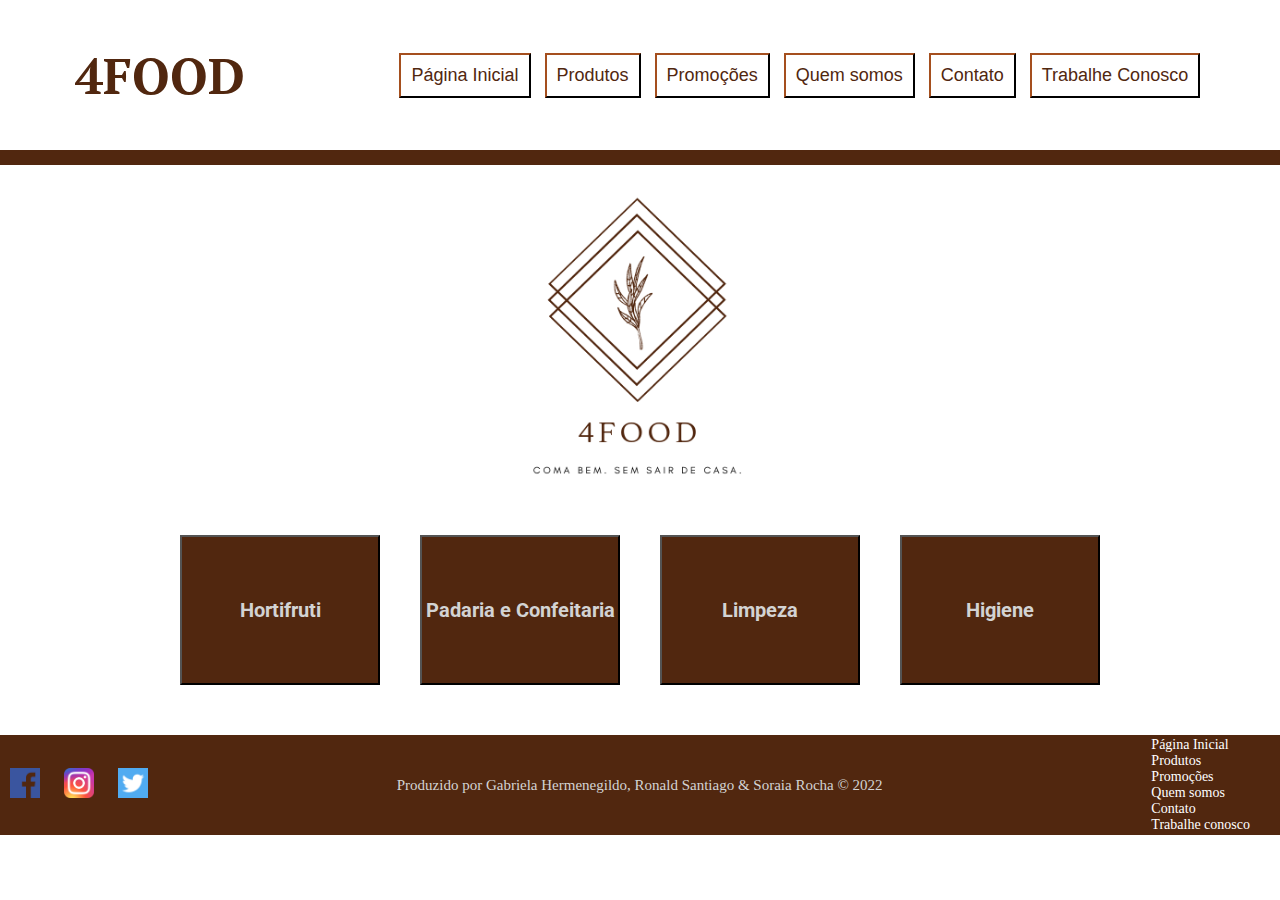
<file: index.html>
<!DOCTYPE html>
<html lang="en">

<head>
    <meta charset="UTF-8">
    <meta http-equiv="X-UA-Compatible" content="IE=edge">
    <meta name="viewport" content="width=device-width, initial-scale=1.0">
    <link rel="stylesheet" type="text/css" href="style-index.css">
    <link href="https://fonts.googleapis.com/css2?family=PT+Serif&display=swap" rel="stylesheet">
    <link href="https://fonts.googleapis.com/css2?family=Roboto:wght@300&display=swap" rel="stylesheet">
    <title>4Food - Página Inicial</title>
</head>

<body>

    <header>

        <h1>4FOOD</h1>

        <div>
            <a href="/index.html"><button class="container-botoes-navegacao">Página Inicial</button></a>
            <a href="/produtos/produtos.html"><button class="container-botoes-navegacao">Produtos</button></a>
            <a href="/promoções/promocoes.html"><button class="container-botoes-navegacao">Promoções</button></a>
            <a href="/quem-somos/quem-somos.html"><button class="container-botoes-navegacao">Quem somos</button></a>
            <a href="/contatos/contatos.html"><button class="container-botoes-navegacao">Contato</button></a>
            <a href="/trabalhe-conosco/trabalhe-conosco.html"><button class="container-botoes-navegacao">Trabalhe
                    Conosco</button></a>
        </div>

    </header>

    <main>

        <div class="imagem-logo">
            <img id="estilo-logo" src="/imgs/4food.png" alt="ícone 4food">
        </div>

        <div class="botoes-main">
            <a href="/produtos/produtos.html#Hortifruti"><button class="estilo-botoes-main">Hortifruti</button></a>
            <a href="/produtos/produtos.html#Padaria e Confeitaria"><button class="estilo-botoes-main">Padaria e
                Confeitaria</button></a>
            <a href="/produtos/produtos.html#Limpeza"><button class="estilo-botoes-main">Limpeza</button></a>
            <a href="/produtos/produtos.html#Higiene"><button class="estilo-botoes-main">Higiene</button></a>
        </div>


    </main>

    <footer>
        <div>
            <a target="_blank" href="https://www.facebook.com/"><img class="container-icones-footer"
                    src="/imgs/facebook.png" alt="ícone facebook"></a>
            <a target="_blank" href="https://www.instagram.com/"><img class="container-icones-footer"
                    src="/imgs/instagram-icone.png" alt="ícone instagram"></a>
            <a target="_blank" href="https://twitter.com/"><img class="container-icones-footer" src="/imgs/twitter.png"
                    alt="ícone twitter"></a>
        </div>

        <p>Produzido por Gabriela Hermenegildo, Ronald Santiago & Soraia Rocha © 2022</p>

        <div class="container-navegacao-footer">
            <a href="/index.html">Página Inicial</a>
            <a href="/produtos/produtos.html">Produtos</a>
            <a href="/promoções/promocoes.html">Promoções</a>
            <a href="/quem-somos/quem-somos.html">Quem somos</a>
            <a href="/contato/contatos.html">Contato</a>
            <a href="/trabalhe-conosco/trabalhe-conosco.html">Trabalhe conosco</a>
        </div>

    </footer>

</body>

</html>
</file>
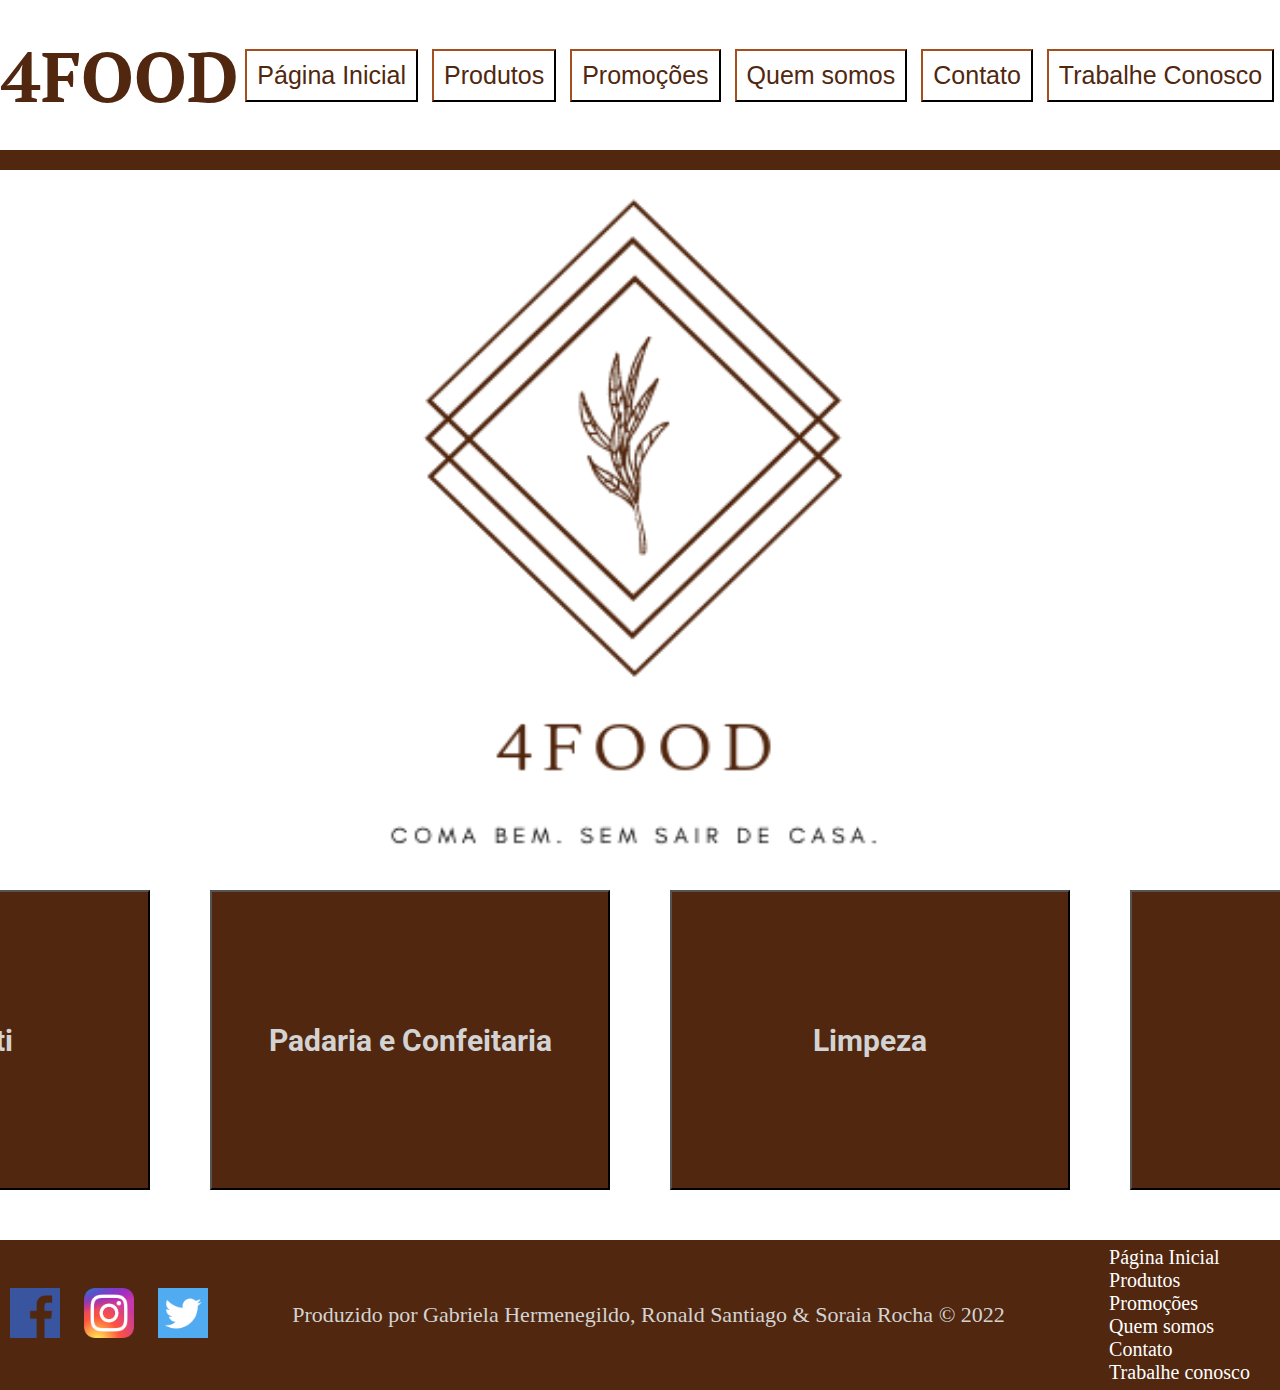
<file: home/index.html>
<!DOCTYPE html>
<html lang="en">

<head>
    <meta charset="UTF-8">
    <meta http-equiv="X-UA-Compatible" content="IE=edge">
    <meta name="viewport" content="width=device-width, initial-scale=1.0">
    <link rel="stylesheet" type="text/css" href="style-index.css">
    <link href="https://fonts.googleapis.com/css2?family=PT+Serif&display=swap" rel="stylesheet">
    <link href="https://fonts.googleapis.com/css2?family=Roboto:wght@300&display=swap" rel="stylesheet">
    <title>4Food - Página Inicial</title>
</head>

<body>

    <header>

        <h1>4FOOD</h1>

        <div>
            <a href="/home/index.html"><button class="container-botoes-navegacao">Página Inicial</button></a>
            <a href="/produtos/produtos.html"><button class="container-botoes-navegacao">Produtos</button></a>
            <a href="/promoções/promocoes.html"><button class="container-botoes-navegacao">Promoções</button></a>
            <a href="/quem-somos/quem-somos.html"><button class="container-botoes-navegacao">Quem somos</button></a>
            <a href="/contatos/contatos.html"><button class="container-botoes-navegacao">Contato</button></a>
            <a href="/trabalhe-conosco/trabalhe-conosco.html"><button class="container-botoes-navegacao">Trabalhe
                    Conosco</button></a>
        </div>

    </header>

    <main>

        <div class="imagem-logo">
            <img id="estilo-logo" src="/imgs/4food.png" alt="ícone 4food">
        </div>

        <div class="botoes-main">
            <a href="/produtos/produtos.html#Hortifruti"><button class="estilo-botoes-main">Hortifruti</button></a>
            <a href="/produtos/produtos.html#Padaria e Confeitaria"><button class="estilo-botoes-main">Padaria e
                Confeitaria</button></a>
            <a href="/produtos/produtos.html#Limpeza"><button class="estilo-botoes-main">Limpeza</button></a>
            <a href="/produtos/produtos.html#Higiene"><button class="estilo-botoes-main">Higiene</button></a>
        </div>


    </main>

    <footer>
        <div>
            <a target="_blank" href="https://www.facebook.com/"><img class="container-icones-footer"
                    src="/imgs/facebook.png" alt="ícone facebook"></a>
            <a target="_blank" href="https://www.instagram.com/"><img class="container-icones-footer"
                    src="/imgs/instagram-icone.png" alt="ícone instagram"></a>
            <a target="_blank" href="https://twitter.com/"><img class="container-icones-footer" src="/imgs/twitter.png"
                    alt="ícone twitter"></a>
        </div>

        <p>Produzido por Gabriela Hermenegildo, Ronald Santiago & Soraia Rocha © 2022</p>

        <div class="container-navegacao-footer">
            <a href="/home/index.html">Página Inicial</a>
            <a href="/produtos/produtos.html">Produtos</a>
            <a href="/promoções/promocoes.html">Promoções</a>
            <a href="/quem-somos/quem-somos.html">Quem somos</a>
            <a href="/contato/contatos.html">Contato</a>
            <a href="/trabalhe-conosco/trabalhe-conosco.html">Trabalhe conosco</a>
        </div>

    </footer>

</body>

</html>
</file>
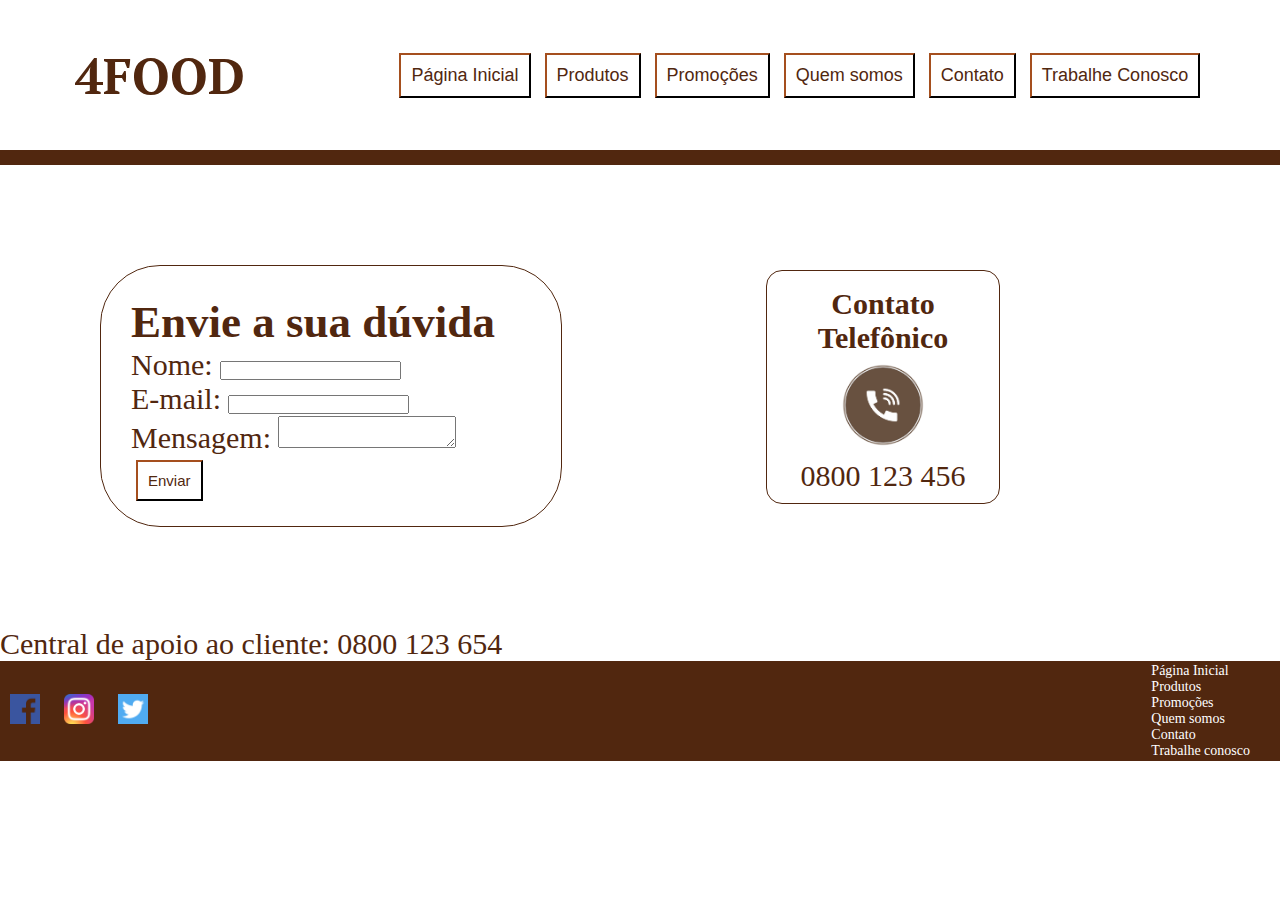
<file: contatos/contatos.html>
<!DOCTYPE html>
<html lang="en">
<head>
    <meta charset="UTF-8">
    <meta http-equiv="X-UA-Compatible" content="IE=edge">
    <meta name="viewport" content="width=device-width, initial-scale=1.0">
    <link href="https://fonts.googleapis.com/css2?family=PT+Serif&display=swap" rel="stylesheet">
    <link rel="stylesheet" href="contatos.css"/>
    <title>Fale conosco</title>
</head>
<body>
    <header>
        <h1>4FOOD</h1>
        <div>
            <a href="/index.html"><button class="container-botoes-navegacao">Página Inicial</button></a>
            <a href="/produtos/produtos.html"><button class="container-botoes-navegacao">Produtos</button></a>
            <a href="/promoções/promocoes.html"><button class="container-botoes-navegacao">Promoções</button></a>
            <a href="/quem-somos/quem-somos.html"><button class="container-botoes-navegacao">Quem somos</button></a>
            <a href="/contatos/contatos.html"><button class="container-botoes-navegacao">Contato</button></a>
            <a href="/trabalhe-conosco/trabalhe-conosco.html"><button class="container-botoes-navegacao">Trabalhe
                    Conosco</button></a>
        </div>

    </header>

    <form action="/pagina-processa-dados-do-form" method="post">
        <h2>Envie a sua dúvida</h2>
        <div>
            <label for="name">Nome:</label>
            <input type="text" id="name" />
        </div>
        <div>
            <label for="mail">E-mail:</label>
            <input type="email" id="mail" />
        </div>
        <div>
            <label for="msg">Mensagem:</label>
            <textarea id="msg"></textarea>
        </div>
        <div class="button">
            <button type="submit">Enviar</button>
        </div>
    </form>

    <section>
        <h3>Contato Telefônico</h3>
        <img src="[data-uri]">
        <p>0800 123 456</p>
    </section> 

    <p>Central de apoio ao cliente: 0800 123 654</p>

    <footer>
        <div>
                       <a target="_blank" href="https://www.facebook.com/"><img class="container-icones-footer"
                    src="/imgs/facebook.png" alt="ícone facebook"></a>
            <a target="_blank" href="https://www.instagram.com/"><img class="container-icones-footer"
                    src="/imgs/instagram-icone.png" alt="ícone instagram"></a>
            <a target="_blank" href="https://twitter.com/"><img class="container-icones-footer" src="/imgs/twitter.png"
                    alt="ícone twitter"></a>
        </div>

        <p>Produzido por Gabriela Hermenegildo, Ronald Santiago & Soraia Rocha © 2022</p>

        <div class="container-navegacao-footer">
            <a href="/index.html">Página Inicial</a>
            <a href="/produtos/produtos.html">Produtos</a>
            <a href="/promoções/promocoes.html">Promoções</a>
            <a href="/quem-somos/quem-somos.html">Quem somos</a>
            <a href="/contato/contatos.html">Contato</a>
            <a href="/trabalhe-conosco/trabalhe-conosco.html">Trabalhe conosco</a>
        </div>


    </footer>
</body>
</html>
</file>
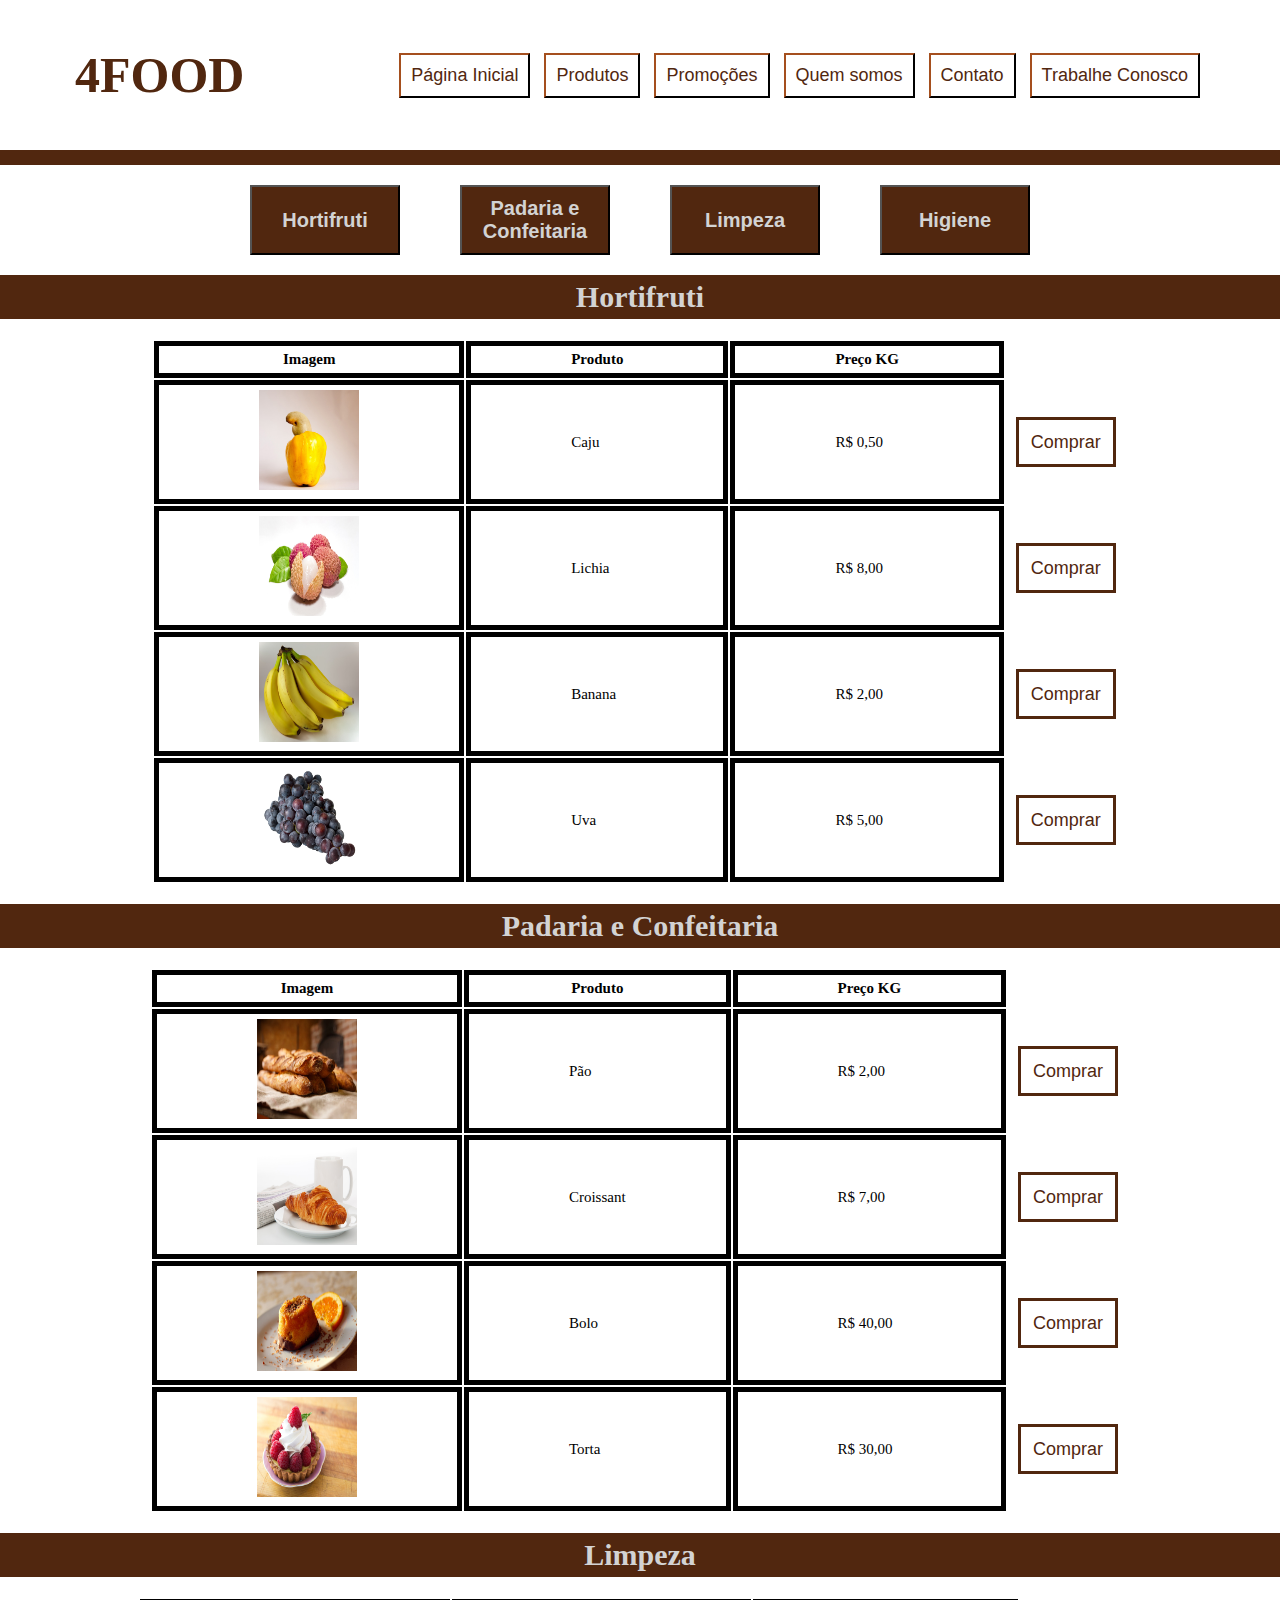
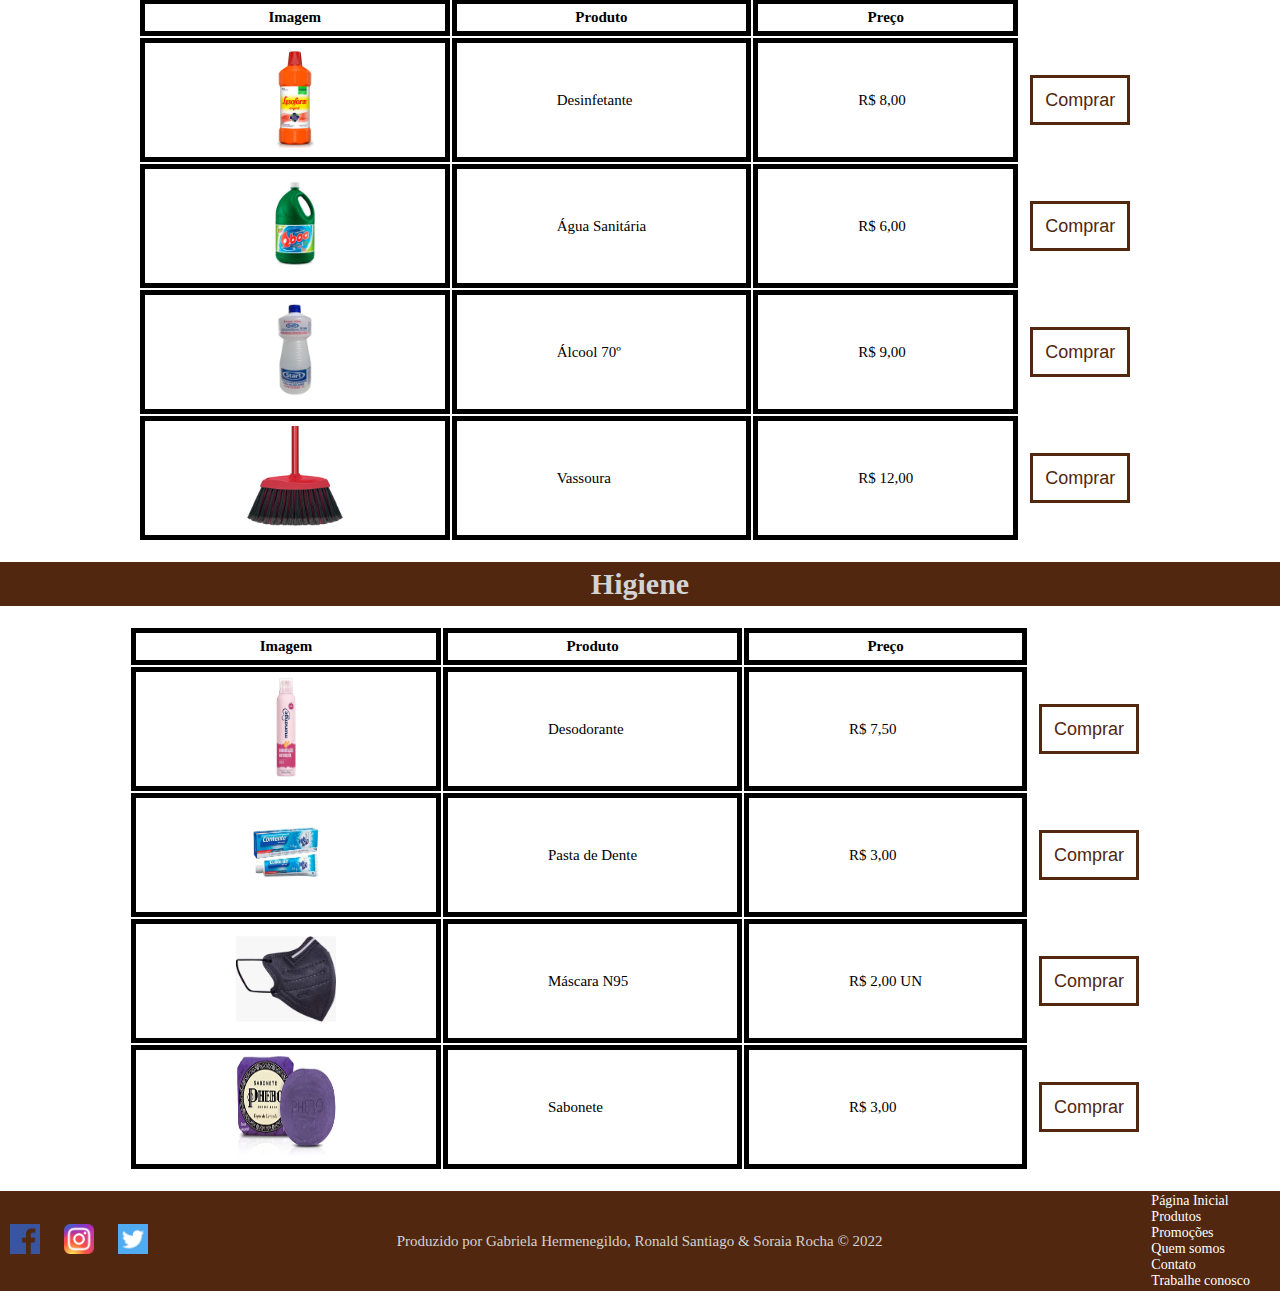
<file: produtos/produtos.html>
<!DOCTYPE html>
<html lang="en">

<head>
    <meta charset="UTF-8">
    <meta http-equiv="X-UA-Compatible" content="IE=edge">
    <meta name="viewport" content="width=device-width, initial-scale=1.0">
    <link rel="stylesheet" type="text/css" href="style-produtos.css">
    <title>4Food - Produtos</title>
</head>

<body>

    <header>

        <h1>4FOOD</h1>

        <div>
            <a href="/index.html"><button class="container-botoes-navegacao">Página Inicial</button></a>
            <a href="/produtos/produtos.html"><button class="container-botoes-navegacao">Produtos</button></a>
            <a href="/promoções/promocoes.html"><button class="container-botoes-navegacao">Promoções</button></a>
            <a href="/quem-somos/quem-somos.html"><button class="container-botoes-navegacao">Quem somos</button></a>
            <a href="/contatos/contatos.html"><button class="container-botoes-navegacao">Contato</button></a>
            <a href="/trabalhe-conosco/trabalhe-conosco.html"><button class="container-botoes-navegacao">Trabalhe
                    Conosco</button></a>
        </div>

    </header>

    <main>

        <div class="botoes-main">
            <a href="#Hortifruti"><button class="estilo-botoes-main">Hortifruti</button></a>
            <a href="#Padaria e Confeitaria"><button class="estilo-botoes-main">Padaria e Confeitaria</button></a>
            <a href="#Limpeza"><button class="estilo-botoes-main">Limpeza</button></a>
            <a href="#Higiene"><button class="estilo-botoes-main">Higiene</button></a>
        </div>

        <div id="Hortifruti" class="container-titulos">
            <h2>Hortifruti</h2>
        </div>
        <div class="container-div-tabela">
            <table>
                <tr>
                    <th class="container-tabela">Imagem</th>
                    <th class="container-tabela">Produto</th>
                    <th class="container-tabela">Preço KG</th>
                </tr>
                <tr>
                    <td class="container-tabela"><img class="container-imagens-tabela" src="/imgs/caju.jpg"
                            alt="Imagem de Caju"></td>
                    <td class="container-tabela">Caju</td>
                    <td class="container-tabela">R$ 0,50</td>
                    <td><button class="container-botoes-tabela">Comprar</button></td>
                </tr>
                <tr>
                    <td class="container-tabela"><img class="container-imagens-tabela" src="/imgs/lichia.jpg"
                            alt="Imagem de Lichia"></td>
                    <td class="container-tabela">Lichia</td>
                    <td class="container-tabela">R$ 8,00</td>
                    <td><button class="container-botoes-tabela">Comprar</button></td>
                </tr>
                <tr>
                    <td class="container-tabela"><img class="container-imagens-tabela" src="/imgs/banana.jpg"
                            alt="Imagem de Banana"></td>
                    <td class="container-tabela">Banana</td>
                    <td class="container-tabela">R$ 2,00</td>
                    <td><button class="container-botoes-tabela">Comprar</button></td>
                </tr>
                <tr>
                    <td class="container-tabela"><img class="container-imagens-tabela" src="/imgs/uva.webp"
                            alt="Imagem de Uva"></td>
                    <td class="container-tabela">Uva</td>
                    <td class="container-tabela">R$ 5,00</td>
                    <td><button class="container-botoes-tabela">Comprar</button></td>
                </tr>
            </table>
        </div>

        <div id="Padaria e Confeitaria" class="container-titulos">
            <h2>Padaria e Confeitaria</h2>
        </div>

        <div class="container-div-tabela">
            <table>
                <tr>
                    <th class="container-tabela">Imagem</th>
                    <th class="container-tabela">Produto</th>
                    <th class="container-tabela">Preço KG</th>
                </tr>
                <tr>
                    <td class="container-tabela"><img class="container-imagens-tabela" src="/imgs/pao.webp"
                            alt="Imagem de Pão"></td>
                    <td class="container-tabela">Pão</td>
                    <td class="container-tabela">R$ 2,00</td>
                    <td><button class="container-botoes-tabela">Comprar</button></td>
                </tr>
                <tr>
                    <td class="container-tabela"><img class="container-imagens-tabela" src="/imgs/croissant.jpg"
                            alt="Imagem de Caju"></td>
                    <td class="container-tabela">Croissant</td>
                    <td class="container-tabela">R$ 7,00</td>
                    <td><button class="container-botoes-tabela">Comprar</button></td>
                </tr>
                <tr>
                    <td class="container-tabela"><img class="container-imagens-tabela" src="/imgs/bolo.jpg"
                            alt="Imagem de Caju"></td>
                    <td class="container-tabela">Bolo</td>
                    <td class="container-tabela">R$ 40,00</td>
                    <td><button class="container-botoes-tabela">Comprar</button></td>
                </tr>
                <tr>
                    <td class="container-tabela"><img class="container-imagens-tabela" src="/imgs/torta.jpg"
                            alt="Imagem de Caju"></td>
                    <td class="container-tabela">Torta</td>
                    <td class="container-tabela">R$ 30,00</td>
                    <td><button class="container-botoes-tabela">Comprar</button></td>
                </tr>
            </table>
        </div>

        <div id="Limpeza" class="container-titulos">
            <h2>Limpeza</h2>
        </div>

        <div class="container-div-tabela">
            <table>
                <tr>
                    <th class="container-tabela">Imagem</th>
                    <th class="container-tabela">Produto</th>
                    <th class="container-tabela">Preço</th>
                </tr>
                <tr>
                    <td class="container-tabela"><img class="container-imagens-tabela" src="/imgs/desinfetante.jpg"
                            alt="Imagem de Desinfetante"></td>
                    <td class="container-tabela">Desinfetante</td>
                    <td class="container-tabela">R$ 8,00</td>
                    <td><button class="container-botoes-tabela">Comprar</button></td>
                </tr>
                <tr>
                    <td class="container-tabela"><img class="container-imagens-tabela" src="/imgs/agua-sanitaria.jpg"
                            alt="Imagem de Água Sanitária"></td>
                    <td class="container-tabela">Água Sanitária</td>
                    <td class="container-tabela">R$ 6,00</td>
                    <td><button class="container-botoes-tabela">Comprar</button></td>
                </tr>
                <tr>
                    <td class="container-tabela"><img class="container-imagens-tabela" src="/imgs/alcool-70.jpg"
                            alt="Imagem de Alcool 70º"></td>
                    <td class="container-tabela">Álcool 70º</td>
                    <td class="container-tabela">R$ 9,00</td>
                    <td><button class="container-botoes-tabela">Comprar</button></td>
                </tr>
                <tr>
                    <td class="container-tabela"><img class="container-imagens-tabela" src="/imgs/vassoura.png"
                            alt="Imagem de Vassoura"></td>
                    <td class="container-tabela">Vassoura</td>
                    <td class="container-tabela">R$ 12,00</td>
                    <td><button class="container-botoes-tabela">Comprar</button></td>
                </tr>
            </table>
        </div>

        <div id="Higiene" class="container-titulos">
            <h2>Higiene</h2>
        </div>

        <div class="container-div-tabela">
            <table>
                <tr>
                    <th class="container-tabela">Imagem</th>
                    <th class="container-tabela">Produto</th>
                    <th class="container-tabela">Preço</th>
                </tr>
                <tr>
                    <td class="container-tabela"><img class="container-imagens-tabela" src="/imgs/desodorante.jpg"
                            alt="Imagem de Desodorante"></td>
                    <td class="container-tabela">Desodorante</td>
                    <td class="container-tabela">R$ 7,50</td>
                    <td><button class="container-botoes-tabela">Comprar</button></td>
                </tr>
                <tr>
                    <td class="container-tabela"><img class="container-imagens-tabela" src="/imgs/pasta-de-dente.jpg"
                            alt="Imagem de Pasta de Dente"></td>
                    <td class="container-tabela">Pasta de Dente</td>
                    <td class="container-tabela">R$ 3,00</td>
                    <td><button class="container-botoes-tabela">Comprar</button></td>
                </tr>
                <tr>
                    <td class="container-tabela"><img class="container-imagens-tabela" src="/imgs/mascara.jfif"
                            alt="Imagem de Máscara"></td>
                    <td class="container-tabela">Máscara N95</td>
                    <td class="container-tabela">R$ 2,00 UN</td>
                    <td><button class="container-botoes-tabela">Comprar</button></td>
                </tr>
                <tr>
                    <td class="container-tabela"><img class="container-imagens-tabela" src="/imgs/phebo.jpg"
                            alt="Imagem de Sabonete"></td>
                    <td class="container-tabela">Sabonete</td>
                    <td class="container-tabela">R$ 3,00</td>
                    <td><button class="container-botoes-tabela">Comprar</button></td>
                </tr>
            </table>
        </div>

    </main>

    <footer>
        <div>
            <a target="_blank" href="https://www.facebook.com/"><img class="container-icones-footer"
                    src="/imgs/facebook.png" alt="ícone facebook"></a>
            <a target="_blank" href="https://www.instagram.com/"><img class="container-icones-footer"
                    src="/imgs/instagram-icone.png" alt="ícone instagram"></a>
            <a target="_blank" href="https://twitter.com/"><img class="container-icones-footer" src="/imgs/twitter.png"
                    alt="ícone twitter"></a>
        </div>

        <p>Produzido por Gabriela Hermenegildo, Ronald Santiago & Soraia Rocha © 2022</p>

        <div class="container-navegacao-footer">
            <a href="/index.html">Página Inicial</a>
            <a href="/produtos/produtos.html">Produtos</a>
            <a href="/promoções/promocoes.html">Promoções</a>
            <a href="/quem-somos/quem-somos.html">Quem somos</a>
            <a href="/contato/contatos.html">Contato</a>
            <a href="/trabalhe-conosco/trabalhe-conosco.html">Trabalhe conosco</a>
        </div>

    </footer>

</body>

</html>
</file>
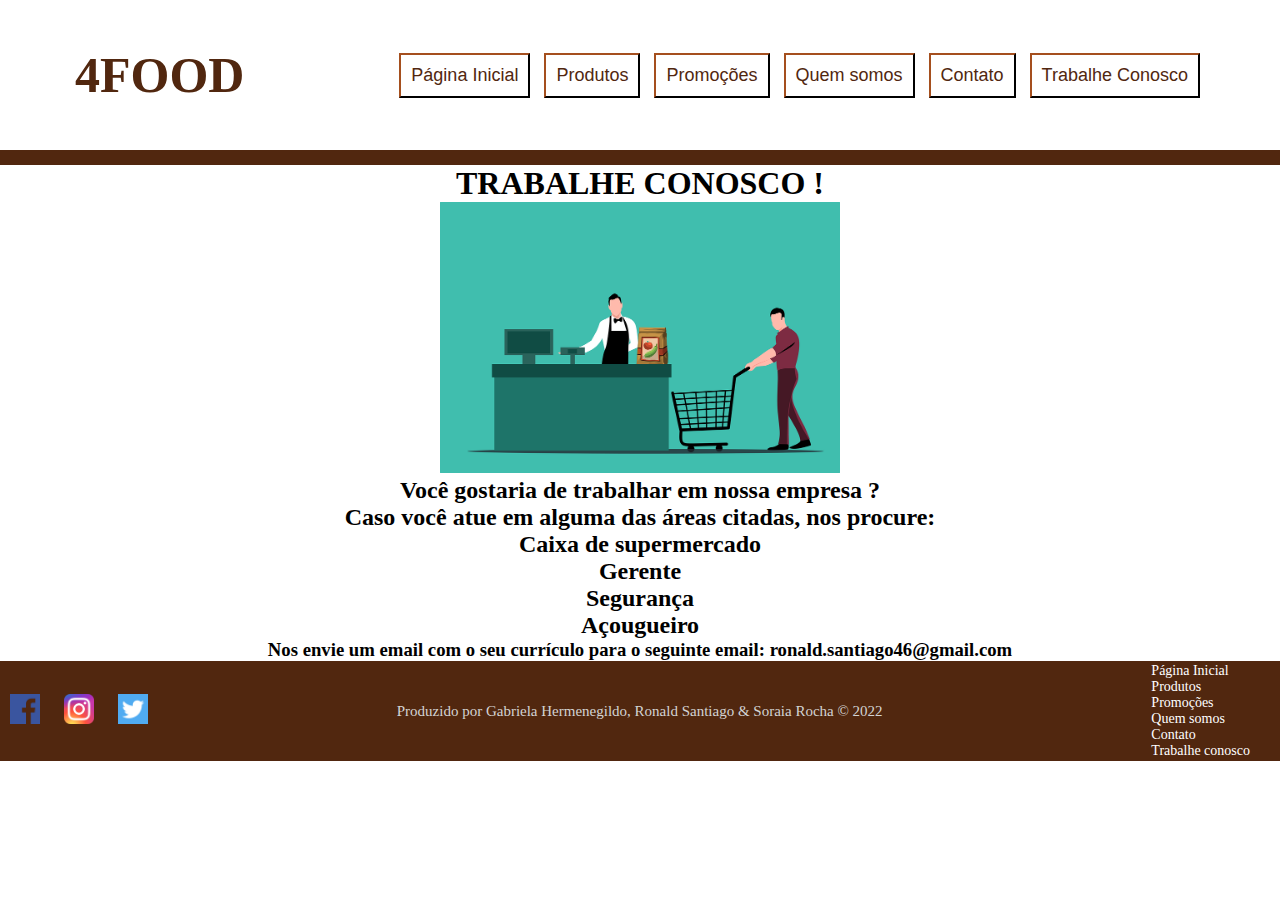
<file: trabalhe-conosco/trabalhe-conosco.html>
<!DOCTYPE html>
<html lang="en">
<head>
    <meta charset="UTF-8">
    <meta http-equiv="X-UA-Compatible" content="IE=edge">
    <meta name="viewport" content="width=device-width, initial-scale=1.0">
    <title>Document</title>
    <link rel="stylesheet" type="text/css" href="estilo.css"/>
</head>
<body>

    <header>

        <h1>4FOOD</h1>

        <div>
            <a href="/index.html"><button class="container-botoes-navegacao">Página Inicial</button></a>
            <a href="/produtos/produtos.html"><button class="container-botoes-navegacao">Produtos</button></a>
            <a href="/promoções/promocoes.html"><button class="container-botoes-navegacao">Promoções</button></a>
            <a href="/quem-somos/quem-somos.html"><button class="container-botoes-navegacao">Quem somos</button></a>
            <a href="/contatos/contatos.html"><button class="container-botoes-navegacao">Contato</button></a>
            <a href="/trabalhe-conosco/trabalhe-conosco.html"><button class="container-botoes-navegacao">Trabalhe
                    Conosco</button></a>
        </div>

    </header>








               
               <div>
                   <center>
                    
                    <h1>TRABALHE CONOSCO !</h1>
                    <img src ="Imagens/super.jpeg">
                     
                    
                     
                   
                    <h2>Você gostaria de trabalhar em nossa empresa ?</h2>
                    <h2>Caso você atue em alguma das áreas citadas, nos procure:</h2>
                    <h2>Caixa de supermercado</h2>
                    <h2>Gerente</h2>
                    <h2>Segurança </h2>
                    <h2>Açougueiro</h2>
                    <h3>Nos envie um email com o seu currículo para o seguinte email: ronald.santiago46@gmail.com</h3>
                   </center>
               </div>
                </td>
                  
                <footer>
                    <div>
                        <a target="_blank" href="https://www.facebook.com/"><img class="container-icones-footer"
                                src="/imgs/facebook.png" alt="ícone facebook"></a>
                        <a target="_blank" href="https://www.instagram.com/"><img class="container-icones-footer"
                                src="/imgs/instagram-icone.png" alt="ícone instagram"></a>
                        <a target="_blank" href="https://twitter.com/"><img class="container-icones-footer" src="/imgs/twitter.png"
                                alt="ícone twitter"></a>
                    </div>
                
                    <p>Produzido por Gabriela Hermenegildo, Ronald Santiago & Soraia Rocha © 2022</p>
                
                    <div class="container-navegacao-footer">
                        <a href="/index.html">Página Inicial</a>
                        <a href="/produtos/produtos.html">Produtos</a>
                        <a href="/promoções/promocoes.html">Promoções</a>
                        <a href="/quem-somos/quem-somos.html">Quem somos</a>
                        <a href="/contato/contatos.html">Contato</a>
                        <a href="/trabalhe-conosco/trabalhe-conosco.html">Trabalhe conosco</a>
                    </div>
                
                </footer>

    
</body>
</html>
</file>
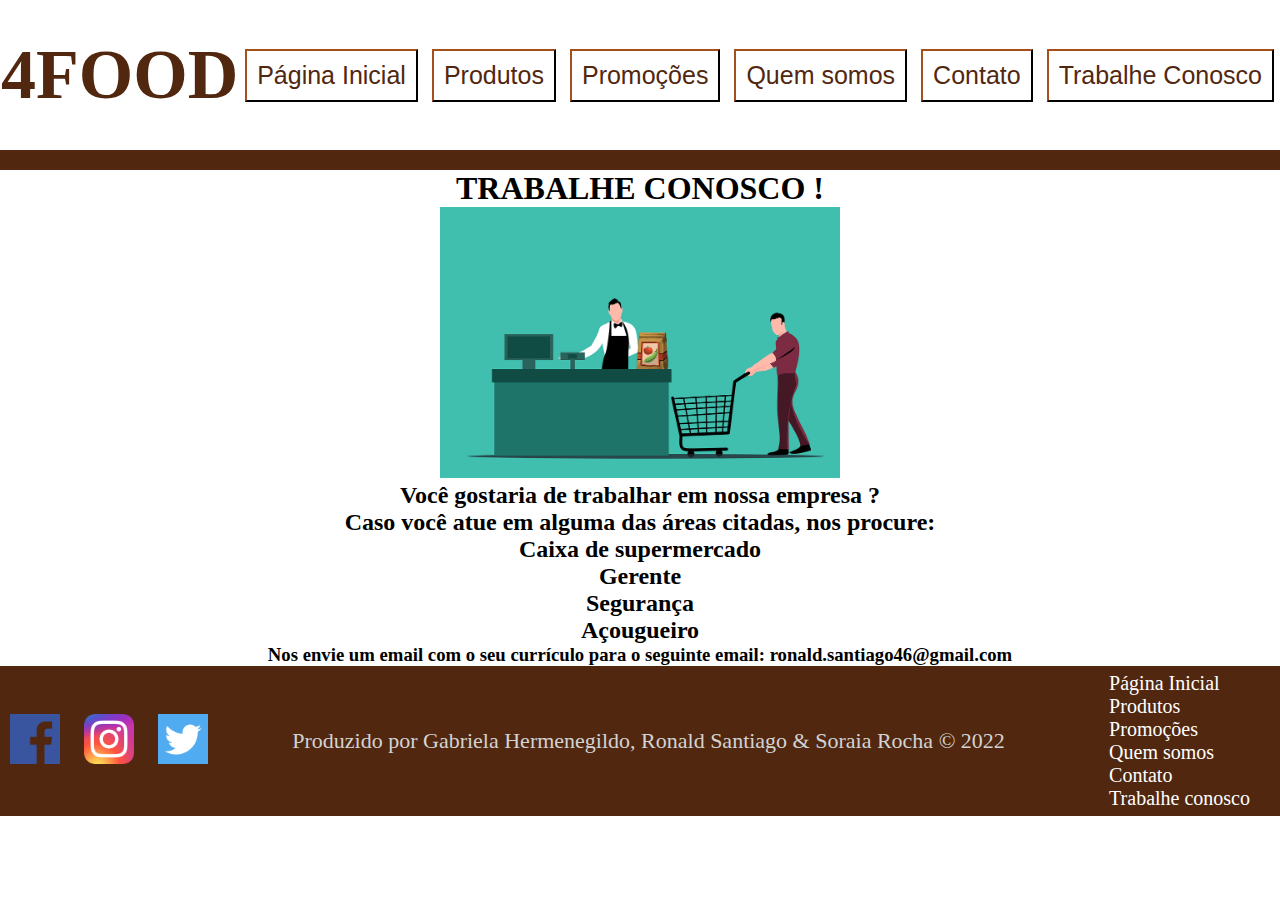
<file: Seções/trabalhe-conosco/trabalhe-conosco.html>
<!DOCTYPE html>
<html lang="en">
<head>
    <meta charset="UTF-8">
    <meta http-equiv="X-UA-Compatible" content="IE=edge">
    <meta name="viewport" content="width=device-width, initial-scale=1.0">
    <title>Document</title>
    <link rel="stylesheet" type="text/css" href="estilo.css"/>
</head>
<body>

    <header>

        <h1>4FOOD</h1>

        <div>
            <a href="/home/index.html"><button class="container-botoes-navegacao">Página Inicial</button></a>
            <a href="/produtos/produtos.html"><button class="container-botoes-navegacao">Produtos</button></a>
            <a href="/promoções/promoções.html"><button class="container-botoes-navegacao">Promoções</button></a>
            <a href="/quem-somos/quem-somos.html"><button class="container-botoes-navegacao">Quem somos</button></a>
            <a href="/contato/contatos.html"><button class="container-botoes-navegacao">Contato</button></a>
            <a href="/trabalhe-conosco/trabalhe-conosco.html"><button class="container-botoes-navegacao">Trabalhe
                    Conosco</button></a>
        </div>

    </header>








               
               <div>
                   <center>
                    
                    <h1>TRABALHE CONOSCO !</h1>
                    <img src ="Imagens/super.jpeg">
                     
                    
                     
                   
                    <h2>Você gostaria de trabalhar em nossa empresa ?</h2>
                    <h2>Caso você atue em alguma das áreas citadas, nos procure:</h2>
                    <h2>Caixa de supermercado</h2>
                    <h2>Gerente</h2>
                    <h2>Segurança </h2>
                    <h2>Açougueiro</h2>
                    <h3>Nos envie um email com o seu currículo para o seguinte email: ronald.santiago46@gmail.com</h3>
                   </center>
               </div>
                </td>
                  
                <footer>
                    <div>
                        <a target="_blank" href="https://www.facebook.com/"><img class="container-icones-footer"
                                src="/imgs/facebook.png" alt="ícone facebook"></a>
                        <a target="_blank" href="https://www.instagram.com/"><img class="container-icones-footer"
                                src="/imgs/instagram-icone.png" alt="ícone instagram"></a>
                        <a target="_blank" href="https://twitter.com/"><img class="container-icones-footer" src="/imgs/twitter.png"
                                alt="ícone twitter"></a>
                    </div>
                
                    <p>Produzido por Gabriela Hermenegildo, Ronald Santiago & Soraia Rocha © 2022</p>
                
                    <div class="container-navegacao-footer">
                        <a href="/home/index.html">Página Inicial</a>
                        <a href="/produtos/produtos.html">Produtos</a>
                        <a href="/promoções/promoções.html">Promoções</a>
                        <a href="/quem-somos/quem-somos.html">Quem somos</a>
                        <a href="/contato/contatos.html">Contato</a>
                        <a href="/trabalhe-conosco/trabalhe-conosco.html">Trabalhe conosco</a>
                    </div>
                
                </footer>

    
</body>
</html>
</file>
<file: style-index.css>
* {
    margin: 0;
    padding: 0;
}

body {
    width: 100vw;
}

a {
    text-decoration: none;
    color: white;
}

    /* estilização do header */
header {
    display: flex;
    width: 100vw;
    height: 150px;
    border-bottom-style: solid;
    border-bottom-width: 15px;
    border-color: #51270f;
    color: #51270f;
    justify-content: space-around;
    align-items: center;
}

header > h1 {
    font-size: 50px;
    font-family: 'PT Serif', serif;
}

.container-botoes-navegacao {
    color: #51270f;
    background-color: white;
    border-color: #51270f;
    padding: 10px;
    font-size: 18px;
    margin: 5px;
}

.container-botoes-navegacao:hover {
    background-color: #51270f;
    color: white;
}

/* estilização do main */

.imagem-logo {
    display: flex;
    align-items: center;
    justify-content: center;
}

#estilo-logo {
    width: 300px;
    height: 300px;
    margin: 20px 0 50px;
}

.botoes-main {
    display: flex;
    align-items: center;
    justify-content: center;
}

.estilo-botoes-main {
    background-color: #51270f;
    width: 200px;
    height: 150px;
    margin: 0 20px 50px;
    color: lightgray;
    font-family: 'Roboto', sans-serif;
    font-size: 20px;
    font-weight: bold;
}

.estilo-botoes-main:hover {
    background-color: lightgray;
    color: #51270f;
    border-style: solid;
    border-width: 5px;
    border-color: #51270f;
}

    /* estilização do footer */
footer {
    display: flex;
    width: 100vw;
    justify-content: space-between;
    align-items: center;
    background-color: #51270f;
    color: lightgray;
    height: 100px;
}

footer > p {
    font-size: 15px;
}

.container-navegacao-footer {
    display: flex;
    flex-direction: column;
    margin: 30px;
    font-size: 14px;
}

.container-icones-footer {
    width: 30px;
    height: 30px;
    margin: 10px;
}

/* estilização para iphone 6/7/8 */

@media only screen and (min-width: 375px) and (max-width: 600px){
    
    header {
        width: 100vh;
        height: 100%;
    }


    .container-botoes-navegacao {
        display: grid;
        width: 100%;
    }

    .imagem-logo {
        display: flex;
        justify-content: space-between;
    }

    .botoes-main {
        display: grid;
        flex-wrap: wrap;
        flex-direction: column;
        justify-content: space-between;
        width: 100%;
    }

    footer {
        width: 100vh;
        height: 250px;
    }
}
</file>
<file: home/style-index.css>
* {
    margin: 0;
    padding: 0;
}

a {
    text-decoration: none;
    color: white;
}

    /* estilização do header */
header {
    display: flex;
    width: 100vw;
    height: 150px;
    border-bottom-style: solid;
    border-bottom-width: 20px;
    border-color: #51270f;
    color: #51270f;
    justify-content: space-around;
    align-items: center;
}

header > h1 {
    font-size: 70px;
    font-family: 'PT Serif', serif;
}

.container-botoes-navegacao {
    color: #51270f;
    background-color: white;
    border-color: #51270f;
    padding: 10px;
    font-size: 25px;
    margin: 5px;
}

.container-botoes-navegacao:hover {
    background-color: #51270f;
    color: white;
}

/* estilização do main */

.imagem-logo {
    display: flex;
    align-items: center;
    justify-content: center;
}

#estilo-logo {
    width: 700px;
    height: 700px;
}

.botoes-main {
    display: flex;
    align-items: center;
    justify-content: center;
}

.estilo-botoes-main {
    background-color: #51270f;
    width: 400px;
    height: 300px;
    margin: 20px 30px 50px;
    color: lightgray;
    font-family: 'Roboto', sans-serif;
    font-size: 30px;
    font-weight: bold;
}

.estilo-botoes-main:hover {
    background-color: lightgray;
    color: #51270f;
    border-style: solid;
    border-width: 5px;
    border-color: #51270f;
}

    /* estilização do footer */
footer {
    display: flex;
    justify-content: space-between;
    align-items: center;
    background-color: #51270f;
    color: lightgray;
    height: 150px;
}

footer > p {
    font-size: 22px;
}

.container-navegacao-footer {
    display: flex;
    flex-direction: column;
    margin: 30px;
    font-size: 20px;
}

.container-icones-footer {
    width: 50px;
    height: 50px;
    margin: 10px;
}

/* estilização para iphone 6/7/8 */

@media only screen and (min-width: 375px) and (max-width: 600px){
    
    header {
        width: 100vh;
        height: 100%;
    }


    .container-botoes-navegacao {
        display: grid;
        width: 100%;
    }

    .imagem-logo {
        display: flex;
        justify-content: space-between;
    }

    .botoes-main {
        display: grid;
        flex-wrap: wrap;
        flex-direction: column;
        justify-content: space-between;
        width: 100%;
    }

    footer {
        width: 100vh;
        height: 250px;
    }
}
</file>
<file: contatos/contatos.css>
* {
    margin: 0;
    padding: 0;
}

a {
    text-decoration: none;
    color: white;
}

    /* estilização do header */
    header {
        display: flex;
        width: 100vw;
        height: 150px;
        border-bottom-style: solid;
        border-bottom-width: 15px;
        border-color: #51270f;
        color: #51270f;
        justify-content: space-around;
        align-items: center;
    }
    
    header > h1 {
        font-size: 50px;
        font-family: 'PT Serif', serif;
    }
    
    .container-botoes-navegacao {
        color: #51270f;
        background-color: white;
        border-color: #51270f;
        padding: 10px;
        font-size: 18px;
        margin: 5px;
    }
    
    .container-botoes-navegacao:hover {
        background-color: #51270f;
        color: white;
    }

    /* estilização do footer */
    footer {
        display: flex;
        width: 100vw;
        justify-content: space-between;
        align-items: center;
        background-color: #51270f;
        color: lightgray;
        height: 100px;
    }
    
    footer > p {
        font-size: 15px;
    }
    
    .container-navegacao-footer {
        display: flex;
        flex-direction: column;
        margin: 30px;
        font-size: 14px;
    }
    
    .container-icones-footer {
        width: 30px;
        height: 30px;
        margin: 10px;
    }

form {
    /* Estilização formulario */
    margin: 0 auto;
    width: 400px;
    height: 200px;
    margin: 100px;
    padding: 1em;
    border: 1px solid #CCC;
    border-radius: 2em;
    border-color: #51270f;
    background-color:white;  
    color: #51270f;
    font-size: 30px;
    display:inline-block
   
}

button {color: #51270f;
    background-color: white;
    border-color: #51270f;
    padding: 10px;
    font-size: 15px;
    margin: 5px;}



/* Estilização section */
section  { display: inline-block;
    margin: 0 auto;
    width: 200px;
    height: 200px;
    margin: 100px;
    padding: 1em;
    border: 1px solid #CCC;
    border-radius: 1em;
    border-color: #51270f;
    background-color:white;  
    color: #51270f;
    text-align: center;
}
img {max-width:100px;
    max-height: 100x;
  }

h3,p { color: #51270f;
font-size: 30px
}
</file>
<file: produtos/style-produtos.css>
* {
    margin: 0;
    padding: 0;
}

a {
    text-decoration: none;
    color: white;
}

    /* estilização do header */
    header {
        display: flex;
        width: 100vw;
        height: 150px;
        border-bottom-style: solid;
        border-bottom-width: 15px;
        border-color: #51270f;
        color: #51270f;
        justify-content: space-around;
        align-items: center;
    }
    
    header > h1 {
        font-size: 50px;
        font-family: 'PT Serif', serif;
    }
    
    .container-botoes-navegacao {
        color: #51270f;
        background-color: white;
        border-color: #51270f;
        padding: 10px;
        font-size: 18px;
        margin: 5px;
    }
    
    .container-botoes-navegacao:hover {
        background-color: #51270f;
        color: white;
    }

/* estilização do main */

h2 {
    font-size: 30px;
}

.estilo-botoes-main {
    background-color: #51270f;
    width: 150px;
    height: 70px;
    margin: 20px 30px 0;
    color: lightgray;
    font-family: 'Roboto', sans-serif;
    font-size: 20px;
    font-weight: bold;
}

.botoes-main {
    display: flex;
    align-items: center;
    justify-content: center;
}

.estilo-botoes-main:hover {
    background-color: lightgray;
    color: #51270f;
    border-style: solid;
    border-width: 5px;
    border-color: #51270f;
}

.container-titulos {
    display: flex;
    justify-content: center;
    background-color: #51270f;
    color: lightgray;
    margin: 20px 0 20px;
    padding: 5px;
}

.container-div-tabela {
    display: flex;
    justify-content: center;
    font-size: 15px;
}

.container-tabela {
    margin: 10px;
    padding: 5px 100px 5px;
    border-style: solid;
    border-width: 5px;
}

.container-imagens-tabela {
    width: 100px;
    height: 100px;
}

.container-botoes-tabela {
    color: #51270f;
    background-color: white;
    font-size: 18px;
    width: 100px;
    height: 50px;
    margin: 10px;
    border-style: solid;
    border-width: 3px;
    border-color: #51270f;
}

.container-botoes-tabela:hover {
    color: white;
    background-color: #51270f;
}

/* estilização do footer */
footer {
    display: flex;
    width: 100vw;
    justify-content: space-between;
    align-items: center;
    background-color: #51270f;
    color: lightgray;
    height: 100px;
    margin-top: 20px;
}
    
footer > p {
    font-size: 15px;
}
    
.container-navegacao-footer {
    display: flex;
    flex-direction: column;
    margin: 30px;
    font-size: 14px;
}
    
.container-icones-footer {
    width: 30px;
    height: 30px;
    margin: 10px;
}

/* estilização para celular */

@media only screen and (min-width: 375px) and (max-width: 600px){
    
    header {
        width: 100%;
        height: 50%;
    }


    .container-botoes-navegacao {
        display: grid;
        width: 100%;
    }

    .container-div-tabela {
        display: flex;
        justify-content: center;
        width: 100%;
    }

    .botoes-main {
        display: grid;
        flex-wrap: wrap;
        flex-direction: column;
        justify-content: space-between;
        width: 100%;
    }

    footer {
        width: 100vw;
        height: 50vh;
    }
}
</file>
<file: trabalhe-conosco/estilo.css>
* {
    margin: 0;
    padding: 0;
}

a {
    text-decoration: none;
    color: white;
}

/* estilização do header */
header {
    display: flex;
    width: 100vw;
    height: 150px;
    border-bottom-style: solid;
    border-bottom-width: 15px;
    border-color: #51270f;
    color: #51270f;
    justify-content: space-around;
    align-items: center;
}
    
header > h1 {
    font-size: 50px;
    font-family: 'PT Serif', serif;
}
    
.container-botoes-navegacao {
    color: #51270f;
    background-color: white;
    border-color: #51270f;
    padding: 10px;
    font-size: 18px;
    margin: 5px;
}
    
.container-botoes-navegacao:hover {
    background-color: #51270f;
    color: white;
}

img {
    width: 400px;
    }

/* estilização do footer */
footer {
    display: flex;
    width: 100vw;
    justify-content: space-between;
    align-items: center;
    background-color: #51270f;
    color: lightgray;
    height: 100px;
}
    
footer > p {
    font-size: 15px;
}
    
.container-navegacao-footer {
    display: flex;
    flex-direction: column;
    margin: 30px;
    font-size: 14px;
}
    
.container-icones-footer {
    width: 30px;
    height: 30px;
    margin: 10px;
}
</file>
<file: Seções/trabalhe-conosco/estilo.css>
* {
    margin: 0;
    padding: 0;
}

a {
    text-decoration: none;
    color: white;
}

header {
    /* estilização do header */
    display: flex;
    width: 100vw;
    height: 150px;
    border-bottom-style: solid;
    border-bottom-width: 20px;
    border-color: #51270f;
    color: #51270f;
    justify-content: space-around;
    align-items: center;
}

header > h1 {
    /* estilização do título do header */
    font-size: 70px;
    font-family: 'PT Serif', serif;
}



.container-botoes-navegacao {
    /* estilização botões do header */
    color: #51270f;
    background-color: white;
    border-color: #51270f;
    padding: 10px;
    font-size: 25px;
    margin: 5px;
}

img {
    width: 400px;
    }

.container-botoes-navegacao:hover {
    /* estilização botões do header */
    background-color: #51270f;
    color: white;
}

footer {
    /* estilização do footer */
    display: flex;
    justify-content: space-between;
    align-items: center;
    background-color: #51270f;
    color: lightgray;
    height: 150px;
}

footer > p {
    /* estilização do texto do footer */
    font-size: 22px;
}

.container-navegacao-footer {
    /* estilização dos botões de navegação do footer */
    display: flex;
    flex-direction: column;
    margin: 30px;
    font-size: 20px;
}

.container-icones-footer {
    /* estilização dos ícones do footer */
    width: 50px;
    height: 50px;
    margin: 10px;
}
</file>
